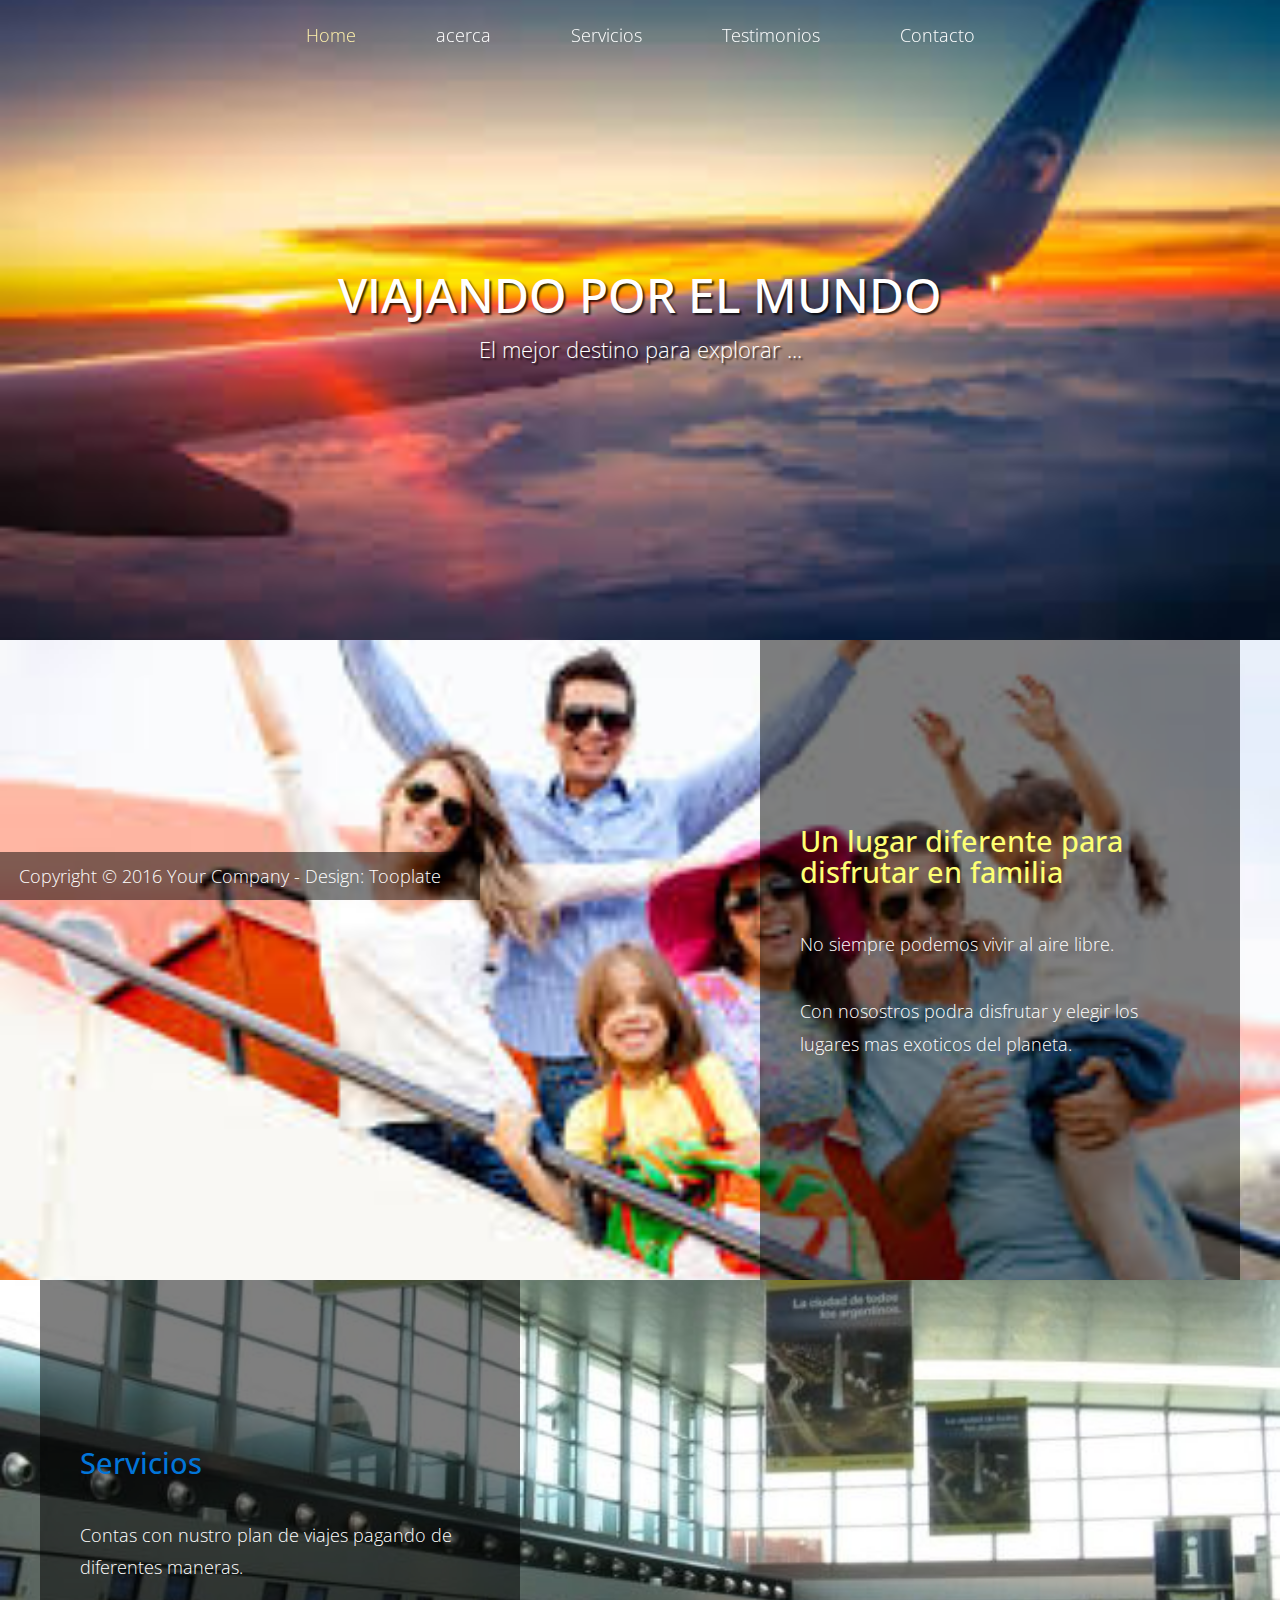
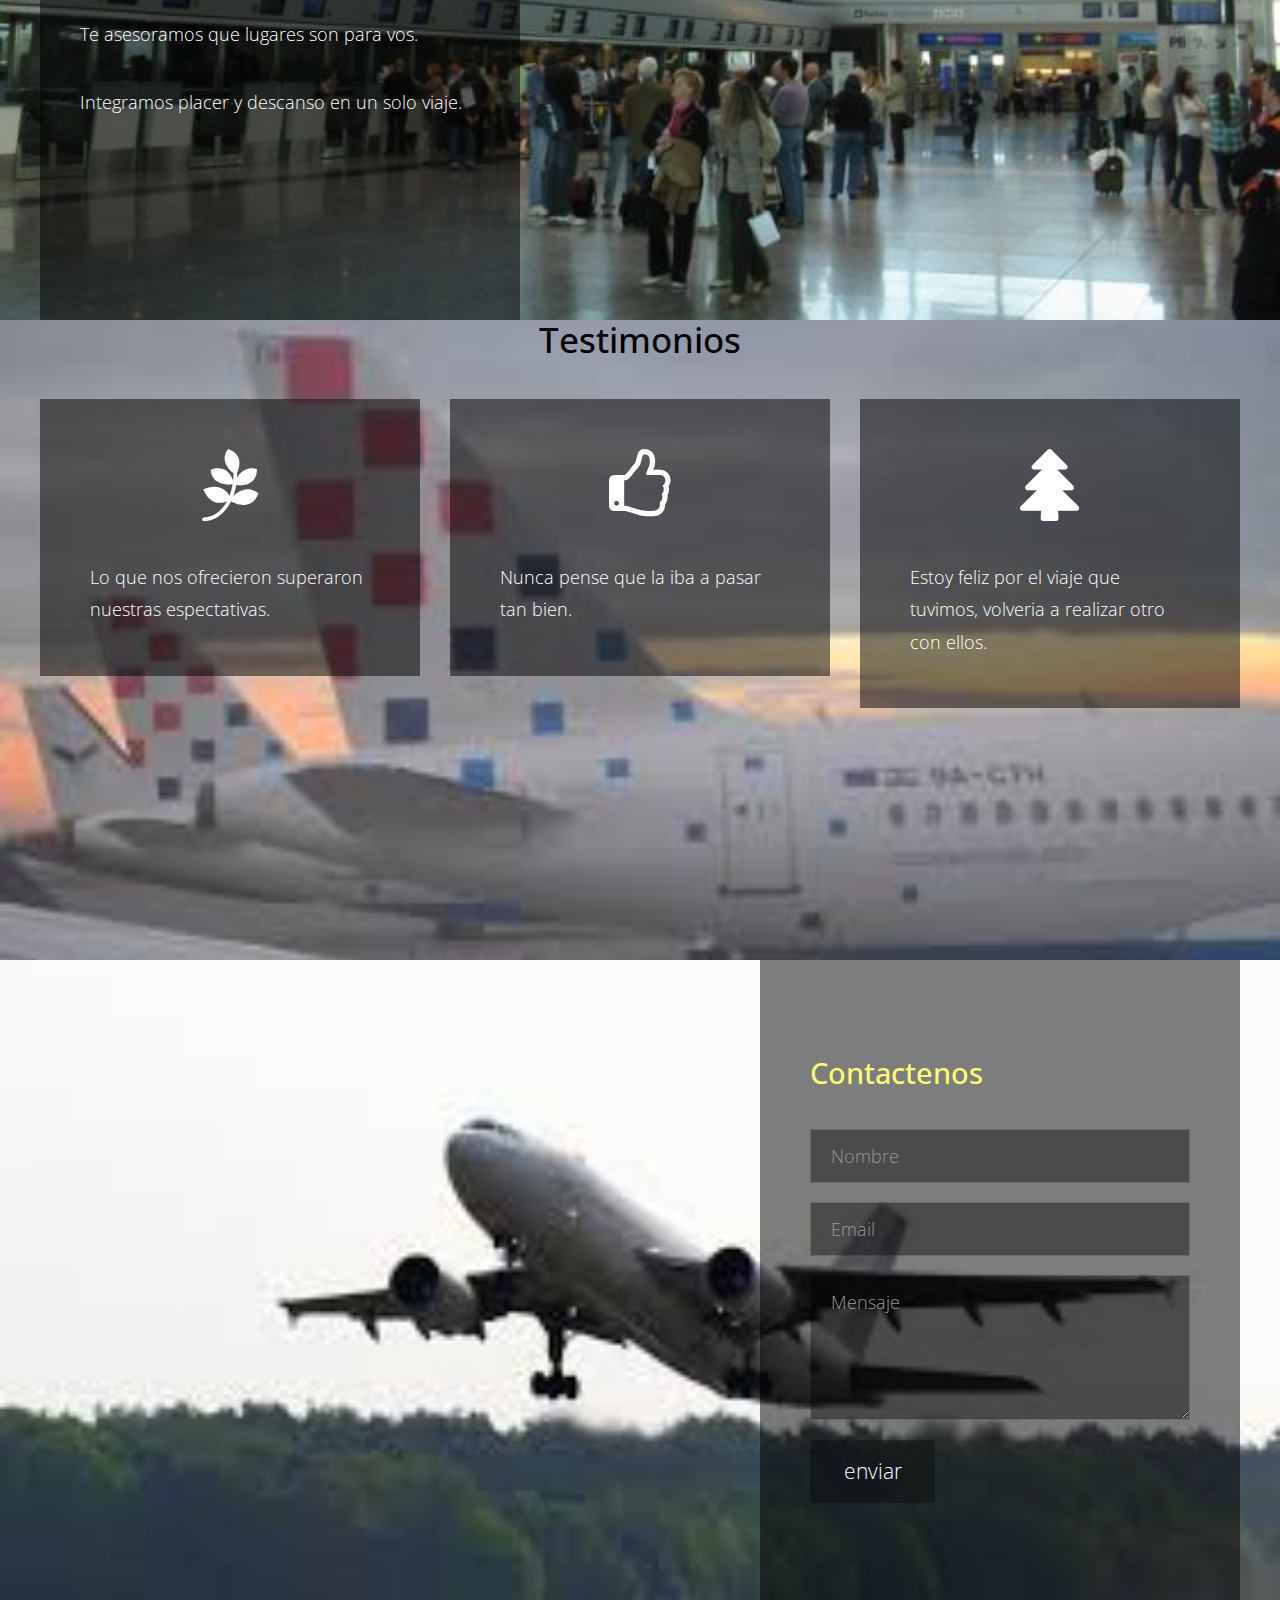
<file: index.html>
<!DOCTYPE html>
<html lang="en">
<head>
    <meta charset="utf-8">
    <meta http-equiv="X-UA-Compatible" content="IE=edge">
    <meta name="viewport" content="width=device-width, initial-scale=1">

    <title>Viajando por el mundo - Responsive HTML Template</title>
<!--

Template 2084 Viajando por el mundo

http://www.tooplate.com/view/2084-zipper

-->
    <!-- load stylesheets -->
    <link rel="stylesheet" href="https://fonts.googleapis.com/css?family=Open+Sans:300,400">  <!-- Google web font "Open Sans" -->
    <link rel="stylesheet" href="font-awesome-4.7.0/css/font-awesome.min.css">                <!-- Font Awesome -->
    <link rel="stylesheet" href="css/bootstrap.min.css">                                      <!-- Bootstrap style -->
    <link rel="stylesheet" href="css/tooplate-style.css">                                   <!-- Templatemo style -->

    <!-- HTML5 shim and Respond.js for IE8 support of HTML5 elements and media queries -->
    <!-- WARNING: Respond.js doesn't work if you view the page via file:// -->
        <!--[if lt IE 9]>
          <script src="https://oss.maxcdn.com/html5shiv/3.7.2/html5shiv.min.js"></script>
          <script src="https://oss.maxcdn.com/respond/1.4.2/respond.min.js"></script>
          <![endif]-->
</head>

    <body>

        <div class="container-fluid">
            <!-- Navigation -->        
            <div class="tm-nav">
                <nav class="navbar">

                    <button class="navbar-toggler hidden-md-up" type="button" data-toggle="collapse" data-target="#tmNavbar"></button> <!-- &#9776; ☰ -->
                    <div class="collapse navbar-toggleable-sm text-xs-center tm-navbar" id="tmNavbar">
                        <ul class="nav navbar-nav">
                            <li class="nav-item active selected">
                                <a class="nav-link current" href="#home">Home <span class="sr-only">(current)</span></a>
                            </li>
                            <li class="nav-item">
                                <a class="nav-link" href="#acerca">acerca</a>
                            </li>
                            <li class="nav-item">
                                <a class="nav-link" href="#servicios">Servicios</a>
                            </li>
                            <li class="nav-item">
                                <a class="nav-link" href="#testimonios">Testimonios</a>
                            </li>
                            <li class="nav-item">
                                <a class="nav-link" href="#contacto">Contacto</a>
                            </li>
                        </ul>
                    </div>
                </nav>
            </div>
            
            <section class="tm-section tm-section-home tm-flex-center" id="home">                
                
                <div class="tm-hero">
                    <div class="row">
                        <div class="col-lg-12">
                            <h1 class="text-uppercase tm-hero-title">Viajando por el mundo</h1>
                            <p class="tm-hero-subtitle">El mejor destino para explorar ...</p>
                        </div>
                    </div>
                </div>                

            </section>
            
            <!-- Section 2 -->
            <section class="tm-section tm-section-acerca" id="acerca">

                <div class="tm-page-content-width">
                    <div class="tm-bg-black-translucent tm-content-box tm-content-box-right tm-flex-center">
                        <div class="tm-content-box-inner">
                            <h2 class="tm-section-title">Un lugar diferente para disfrutar en familia</h2>
                            <p>No siempre podemos vivir al aire libre.</p>
                            <p>Con nosostros podra disfrutar y elegir los lugares mas exoticos del planeta.</p>   
                        </div>                        
                    </div>                    
                </div>
                
            </section>
            
            <!-- Section 3 -->
            <section class="tm-section tm-section-servicios" id="servicios">
                
                <div class="tm-page-content-width">
                    <div class="tm-bg-black-translucent tm-content-box tm-flex-center">
                        <div class="tm-content-box-inner">  
                            <h2 class="tm-section-title"><a href="Servicios.html"link="servicios.html">Servicios</a></h2>                           
                            <p>Contas con nustro plan de viajes pagando de diferentes maneras.</p>
                            <p>Te asesoramos que lugares son para vos.</p>
                            <p>Integramos placer y descanso en un solo viaje.</p>
                        </div>                        
                    </div> 
                </div>                
            </section>

            <!-- Section 4 -->
            <section class="tm-section tm-section-testimonios" id="testimonios">
                <div class="tm-page-content-width">
                    <h2 class="tm-section-title tm-section-title-big text-xs-center tm-text-black">Testimonios</h2>
                    <div class="row">
                        <div class="tm-3-col-container">                                        
                            <div class="col-xs-12 col-sm-6 col-md-4 col-lg-4 tm-3-col-textbox">
                                <div class="text-xs-left tm-textbox tm-textbox-padding tm-bg-black-translucent tm-3-col-textbox-inner">
                                    <i class="fa fa-4x fa-pagelines tm-fa"></i>
                                                                               
                                    <p class="tm-text tm-margin-b-0">Lo que nos ofrecieron superaron nuestras espectativas.</p>
                                </div>
                            </div>
                            <div class="col-xs-12 col-sm-6 col-md-4 col-lg-4 tm-3-col-textbox">
                                <div class="text-xs-left tm-textbox tm-textbox-padding tm-bg-black-translucent tm-3-col-textbox-inner">
                                    <i class="fa fa-4x fa-thumbs-o-up tm-fa"></i>
                                    
                                    <p class="tm-text tm-margin-b-0">Nunca pense que la iba a pasar tan bien.</p>
                                </div>          
                            </div>
                            <div class="col-xs-12 col-sm-6 col-md-4 col-lg-4 tm-3-col-textbox">
                                <div class="text-xs-left tm-textbox tm-textbox-padding tm-bg-black-translucent tm-3-col-textbox-inner">
                                    <i class="fa fa-4x fa-tree tm-fa"></i>
                                    
                                    <p class="tm-text tm-margin-b-0">Estoy feliz por el viaje que tuvimos, volveria a realizar otro con ellos.</p>
                                </div>          
                            </div>                                        
                        </div>
                    </div>
                </div>                
            </section>

            <!-- Section 5 -->
            <section class="tm-section tm-section-contacto" id="contacto">
                <div class="tm-page-content-width">
                    <div class="tm-bg-black-translucent text-xs-left tm-textbox tm-2-col-textbox-2 tm-textbox-padding tm-textbox-padding-contact tm-content-box  tm-content-box-right">
                        <h2 class="tm-section-title">Contactenos</h2>
                        
                        <!-- contact form -->
                        <form action="index.html" method="post" class="tm-contact-form">

                            <div class="form-group">
                                <input type="text" id="contact_name" name="contact_name" class="form-control" placeholder="Nombre"  required/>
                            </div>
                
                            <div class="form-group">                                                        
                                <input type="email" id="contact_email" name="contact_email" class="form-control" placeholder="Email"  required/>
                            </div>                                                        
                            
                            <div class="form-group">
                                <textarea id="contact_message" name="contact_message" class="form-control" rows="5" placeholder="Mensaje" required></textarea>
                            </div> 

                            <button type="submit" class="tm-submit-btn">enviar</button>  
                        
                        </form>  
                    </div>
                </div>
                <div class="tm-bg-black-translucent tm-copyright-div">
                    <p class="tm-copyright-text">Copyright &copy; 2016 Your Company - Design: Tooplate</p>
                </div>                
            </section>

        </div>
        
        <!-- load JS files -->
        <script src="js/jquery-1.11.3.min.js"></script>         <!-- jQuery (https://jquery.com/download/) -->
        <script src="https://www.atlasestateagents.co.uk/javascript/tether.min.js"></script> <!-- Tether for Bootstrap (http://stackoverflow.com/questions/34567939/how-to-fix-the-error-error-bootstrap-tooltips-require-tether-http-github-h) -->
        <script src="js/bootstrap.min.js"></script>             <!-- Bootstrap js (v4-alpha.getbootstrap.com/) -->
        <script src="js/jquery.singlePageNav.min.js"></script>  <!-- Single page nav (https://github.com/ChrisWojcik/single-page-nav) -->
        
        <script>     
          
            // Check scroll position and add/remove background to navbar
            function checkScrollPosition() {
                
                if($(window).width() < 767) {
                    $(".tm-nav").removeClass("scroll");
                    return;
                }

                if($(window).scrollTop() > 50) {
                  $(".tm-nav").addClass("scroll");
              } else {        
                  $(".tm-nav").removeClass("scroll");
              }
            }

            $(document).ready(function () {   
                // Single page nav
                $('.tm-nav').singlePageNav({
                    offset: 57,
                    filter: ':not(.external)',
                    updateHash: true        
                });

                checkScrollPosition();

                // navbar
                $('.navbar-toggle').click(function(){
                    $('.main-menu').toggleClass('show');
                });

                $('.main-menu a').click(function(){
                    $('.main-menu').removeClass('show');
                });
            });

            $(window).on("scroll", function() {
                checkScrollPosition();    
            });

            $('#tmNavbar a').click(function(){
                $('#tmNavbar').collapse('hide');
            });

        </script>             

</body>
</html>
</file>
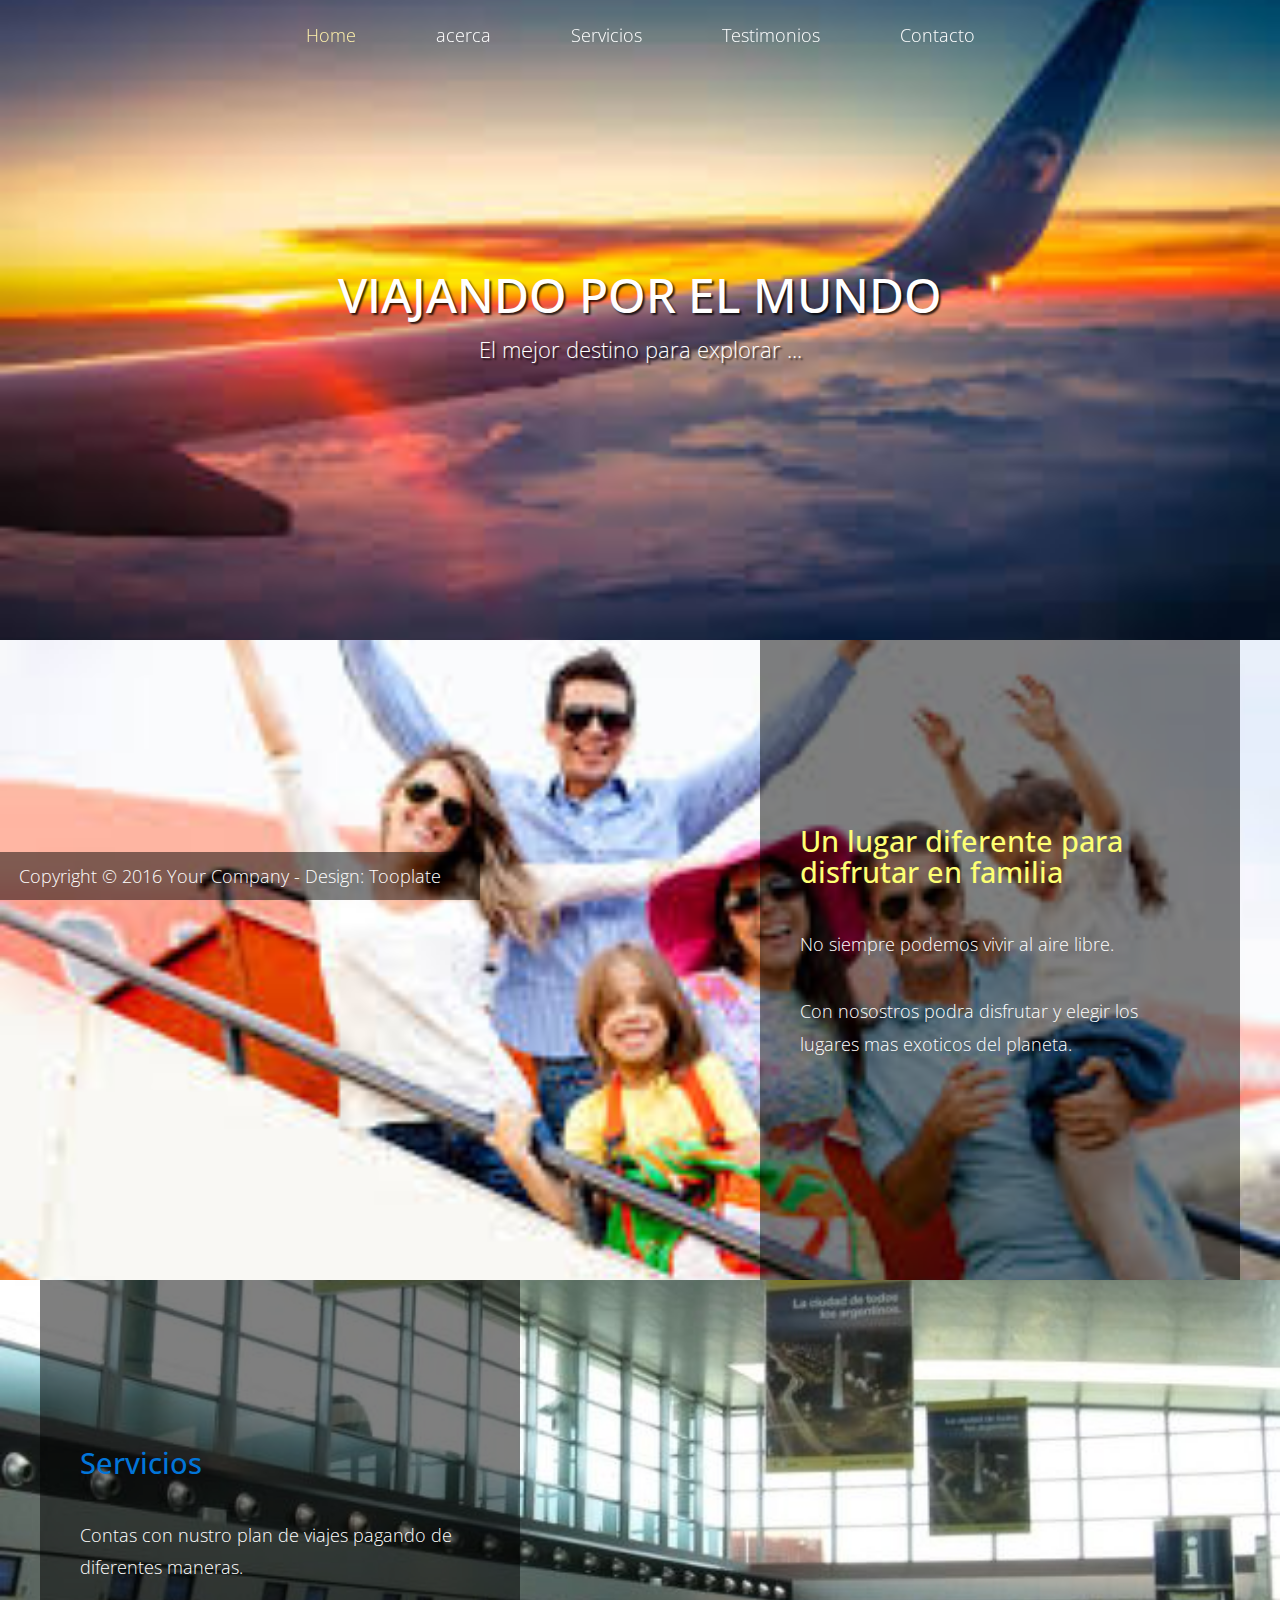
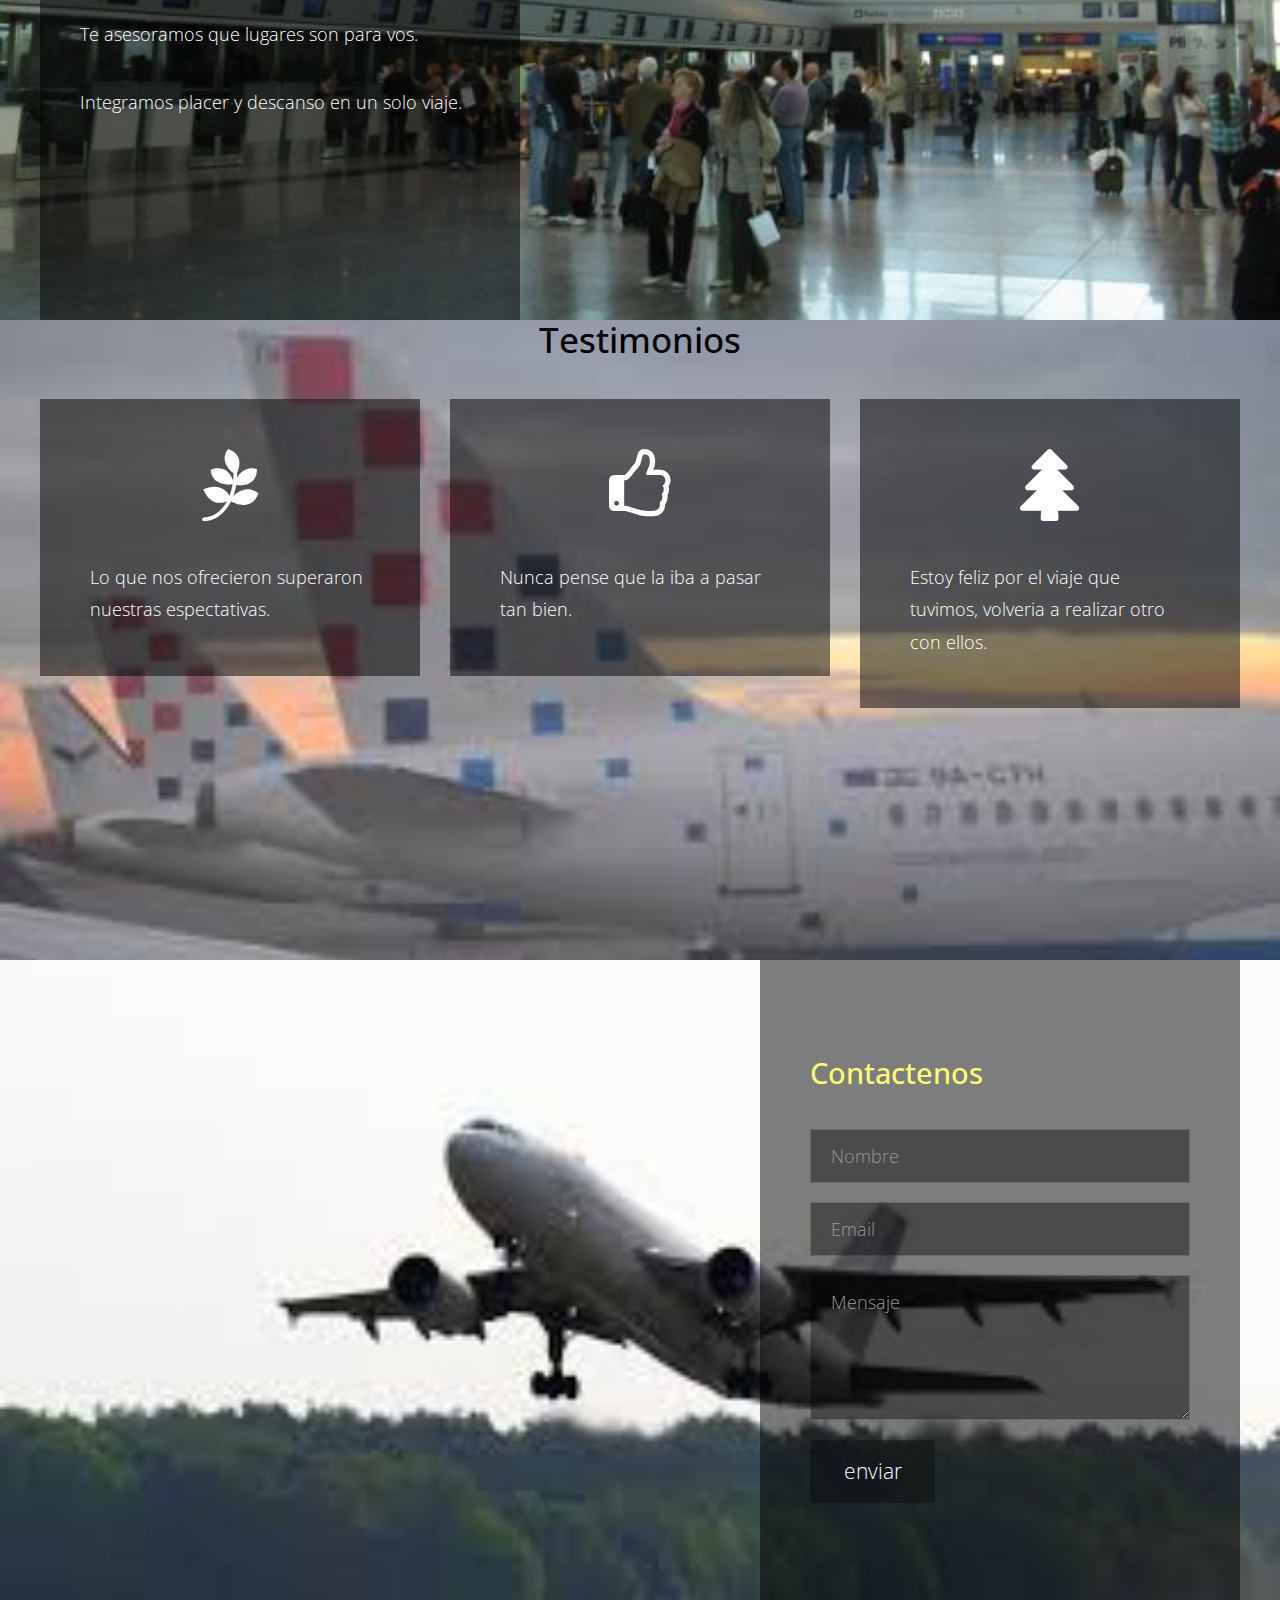
<file: servicios.html>
<!DOCTYPE html>
<html lang="en">
<head>
    <meta charset="utf-8">
    <meta http-equiv="X-UA-Compatible" content="IE=edge">
    <meta name="viewport" content="width=device-width, initial-scale=1">

    <title>Viajando por el mundo - Responsive HTML Template</title>
<!--

Template 2084 Viajando por el mundo

http://www.tooplate.com/view/2084-zipper

-->
    <!-- load stylesheets -->
    <link rel="stylesheet" href="https://fonts.googleapis.com/css?family=Open+Sans:300,400">  <!-- Google web font "Open Sans" -->
    <link rel="stylesheet" href="font-awesome-4.7.0/css/font-awesome.min.css">                <!-- Font Awesome -->
    <link rel="stylesheet" href="css/bootstrap.min.css">                                      <!-- Bootstrap style -->
    <link rel="stylesheet" href="css/tooplate-style.css">                                   <!-- Templatemo style -->

    <!-- HTML5 shim and Respond.js for IE8 support of HTML5 elements and media queries -->
    <!-- WARNING: Respond.js doesn't work if you view the page via file:// -->
        <!--[if lt IE 9]>
          <script src="https://oss.maxcdn.com/html5shiv/3.7.2/html5shiv.min.js"></script>
          <script src="https://oss.maxcdn.com/respond/1.4.2/respond.min.js"></script>
          <![endif]-->
</head>

    <body>

        <div class="container-fluid">
            <!-- Navigation -->        
            <div class="tm-nav">
                <nav class="navbar">

                    <button class="navbar-toggler hidden-md-up" type="button" data-toggle="collapse" data-target="#tmNavbar"></button> <!-- &#9776; ☰ -->
                    <div class="collapse navbar-toggleable-sm text-xs-center tm-navbar" id="tmNavbar">
                        <ul class="nav navbar-nav">
                            <li class="nav-item active selected">
                                <a class="nav-link current" href="#home">Home <span class="sr-only">(current)</span></a>
                            </li>
                            <li class="nav-item">
                                <a class="nav-link" href="#acerca">acerca</a>
                            </li>
                            <li class="nav-item">
                                <a class="nav-link" href="#servicios">Servicios</a>
                            </li>
                            <li class="nav-item">
                                <a class="nav-link" href="#testimonios">Testimonios</a>
                            </li>
                            <li class="nav-item">
                                <a class="nav-link" href="#contacto">Contacto</a>
                            </li>
                        </ul>
                    </div>
                </nav>
            </div>
            
            <section class="tm-section tm-section-home tm-flex-center" id="home">                
                
                <div class="tm-hero">
                    <div class="row">
                        <div class="col-lg-12">
                            <h1 class="text-uppercase tm-hero-title">Viajando por el mundo</h1>
                            <p class="tm-hero-subtitle">El mejor destino para explorar ...</p>
                        </div>
                    </div>
                </div>                

            </section>
            
            <!-- Section 2 -->
            <section class="tm-section tm-section-acerca" id="acerca">

                <div class="tm-page-content-width">
                    <div class="tm-bg-black-translucent tm-content-box tm-content-box-right tm-flex-center">
                        <div class="tm-content-box-inner">
                            <h2 class="tm-section-title">Un lugar diferente para disfrutar en familia</h2>
                            <p>No siempre podemos vivir al aire libre.</p>
                            <p>Con nosostros podra disfrutar y elegir los lugares mas exoticos del planeta.</p>   
                        </div>                        
                    </div>                    
                </div>
                
            </section>
            
            <!-- Section 3 -->
            <section class="tm-section tm-section-servicios" id="servicios">
                
                <div class="tm-page-content-width">
                    <div class="tm-bg-black-translucent tm-content-box tm-flex-center">
                        <div class="tm-content-box-inner">  
                            <h2 class="tm-section-title"><a href="Servicios.html"link="servicios.html">Servicios</a></h2>                           
                            <p>Contas con nustro plan de viajes pagando de diferentes maneras.</p>
                            <p>Te asesoramos que lugares son para vos.</p>
                            <p>Integramos placer y descanso en un solo viaje.</p>
                        </div>                        
                    </div> 
                </div>                
            </section>

            <!-- Section 4 -->
            <section class="tm-section tm-section-testimonios" id="testimonios">
                <div class="tm-page-content-width">
                    <h2 class="tm-section-title tm-section-title-big text-xs-center tm-text-black">Testimonios</h2>
                    <div class="row">
                        <div class="tm-3-col-container">                                        
                            <div class="col-xs-12 col-sm-6 col-md-4 col-lg-4 tm-3-col-textbox">
                                <div class="text-xs-left tm-textbox tm-textbox-padding tm-bg-black-translucent tm-3-col-textbox-inner">
                                    <i class="fa fa-4x fa-pagelines tm-fa"></i>
                                                                               
                                    <p class="tm-text tm-margin-b-0">Lo que nos ofrecieron superaron nuestras espectativas.</p>
                                </div>
                            </div>
                            <div class="col-xs-12 col-sm-6 col-md-4 col-lg-4 tm-3-col-textbox">
                                <div class="text-xs-left tm-textbox tm-textbox-padding tm-bg-black-translucent tm-3-col-textbox-inner">
                                    <i class="fa fa-4x fa-thumbs-o-up tm-fa"></i>
                                    
                                    <p class="tm-text tm-margin-b-0">Nunca pense que la iba a pasar tan bien.</p>
                                </div>          
                            </div>
                            <div class="col-xs-12 col-sm-6 col-md-4 col-lg-4 tm-3-col-textbox">
                                <div class="text-xs-left tm-textbox tm-textbox-padding tm-bg-black-translucent tm-3-col-textbox-inner">
                                    <i class="fa fa-4x fa-tree tm-fa"></i>
                                    
                                    <p class="tm-text tm-margin-b-0">Estoy feliz por el viaje que tuvimos, volveria a realizar otro con ellos.</p>
                                </div>          
                            </div>                                        
                        </div>
                    </div>
                </div>                
            </section>

            <!-- Section 5 -->
            <section class="tm-section tm-section-contacto" id="contacto">
                <div class="tm-page-content-width">
                    <div class="tm-bg-black-translucent text-xs-left tm-textbox tm-2-col-textbox-2 tm-textbox-padding tm-textbox-padding-contact tm-content-box  tm-content-box-right">
                        <h2 class="tm-section-title">Contactenos</h2>
                        
                        <!-- contact form -->
                        <form action="index.html" method="post" class="tm-contact-form">

                            <div class="form-group">
                                <input type="text" id="contact_name" name="contact_name" class="form-control" placeholder="Nombre"  required/>
                            </div>
                
                            <div class="form-group">                                                        
                                <input type="email" id="contact_email" name="contact_email" class="form-control" placeholder="Email"  required/>
                            </div>                                                        
                            
                            <div class="form-group">
                                <textarea id="contact_message" name="contact_message" class="form-control" rows="5" placeholder="Mensaje" required></textarea>
                            </div> 

                            <button type="submit" class="tm-submit-btn">enviar</button>  
                        
                        </form>  
                    </div>
                </div>
                <div class="tm-bg-black-translucent tm-copyright-div">
                    <p class="tm-copyright-text">Copyright &copy; 2016 Your Company - Design: Tooplate</p>
                </div>                
            </section>

        </div>
        
        <!-- load JS files -->
        <script src="js/jquery-1.11.3.min.js"></script>         <!-- jQuery (https://jquery.com/download/) -->
        <script src="https://www.atlasestateagents.co.uk/javascript/tether.min.js"></script> <!-- Tether for Bootstrap (http://stackoverflow.com/questions/34567939/how-to-fix-the-error-error-bootstrap-tooltips-require-tether-http-github-h) -->
        <script src="js/bootstrap.min.js"></script>             <!-- Bootstrap js (v4-alpha.getbootstrap.com/) -->
        <script src="js/jquery.singlePageNav.min.js"></script>  <!-- Single page nav (https://github.com/ChrisWojcik/single-page-nav) -->
        
        <script>     
          
            // Check scroll position and add/remove background to navbar
            function checkScrollPosition() {
                
                if($(window).width() < 767) {
                    $(".tm-nav").removeClass("scroll");
                    return;
                }

                if($(window).scrollTop() > 50) {
                  $(".tm-nav").addClass("scroll");
              } else {        
                  $(".tm-nav").removeClass("scroll");
              }
            }

            $(document).ready(function () {   
                // Single page nav
                $('.tm-nav').singlePageNav({
                    offset: 57,
                    filter: ':not(.external)',
                    updateHash: true        
                });

                checkScrollPosition();

                // navbar
                $('.navbar-toggle').click(function(){
                    $('.main-menu').toggleClass('show');
                });

                $('.main-menu a').click(function(){
                    $('.main-menu').removeClass('show');
                });
            });

            $(window).on("scroll", function() {
                checkScrollPosition();    
            });

            $('#tmNavbar a').click(function(){
                $('#tmNavbar').collapse('hide');
            });

        </script>             

</body>
</html>
</file>
<file: css/tooplate-style.css>
/*
Template 2084 Zipper

http://www.tooplate.com/view/2084-zipper
*/
body {
	font-family: 'Open Sans', Helvetica, Arial, sans-serif;
	font-size: 18px;
	font-weight: 300;
	overflow-x: hidden;
}

button { cursor: pointer; }
a, button { transition: all 0.3s ease; }
a:hover,
a:focus {
	text-decoration: none;
	outline: none;
}

.container-fluid { 
	padding-left: 0; 
	padding-right: 0;
	overflow-x: hidden;
}

.tm-section {
	background-position: center center;
    background-size: cover;
    background-repeat: no-repeat;
    min-height: 640px;
}

.tm-section-home { background-image: url(../img/imagen-01.jpg); }
.tm-section-acerca { background-image: url(../img/imagen-02.jpg); }
.tm-section-servicios { background-image: url(../img/imagen-03.jpg); }
.tm-section-testimonios { background-image: url(../img/image-04.jpg); }
.tm-section-contacto { background-image: url(../img/image-05.jpg); }

.navbar-toggler {
    background-color: rgba(0,0,0,0.3);
    background-image: url(../img/tm-navbar.png);
    border-radius: 0;
    border: none;
    color: rgb(255,255,255);
    display: block;
    margin: 0 auto;     
}

button:focus { outline: none; }
h1, h2, p {	color: white; }

p { 
	font-weight: 300;
	line-height: 1.8;
	margin-bottom: 35px;
}

.tm-section-title {
	color: #fdff73;
	font-size: 1.8rem;
	margin-bottom: 40px;	
}

.tm-section-title-big { font-size: 2.2rem; }

.tm-nav {
	display: -ms-flexbox;
	display: -webkit-flex;
	display: flex;
    -ms-flex-pack: center;
        -webkit-justify-content: center;
            justify-content: center;
	position: fixed;
    width: 100%;  
    transition: all 0.3s ease;  
    z-index: 1000;
}

.tm-nav.scroll {
    background: rgba(0, 0, 0, 0.50);
    padding: 0;
}

.tm-nav.scroll .navbar { padding: 0; }
.nav-link, .nav-link:focus { color: white; }

.nav-link:hover,
.tm-nav ul li .current { color: #fff1ab; }

.navbar-nav .nav-link {
    padding-top: .9rem;
    padding-bottom: .9rem;
    padding-left: 2rem;
    padding-right: 2rem;
}

.tm-hero {
	display: -ms-flexbox;
	display: -webkit-flex;
	display: flex;
	-ms-flex-align: center;
	    -webkit-align-items: center;
	        align-items: center;
	-ms-flex-pack: center;
	    -webkit-justify-content: center;
	        justify-content: center;
	text-align: center;
	min-height: 640px; /*for IE 11 & 10*/
}

.tm-hero-title { font-size: 3rem; }
.tm-hero-subtitle { 
	font-size: 1.4rem; 
	margin-bottom: 0;
}

.tm-hero-title,
.tm-hero-subtitle {
	text-shadow: 2px 2px 2px rgba(0, 0, 0, 0.8);
}

.tm-bg-black-translucent { background-color: rgba(0, 0, 0, 0.5); }

.tm-content-box {
	height: 100%;
	min-height: 640px;
	max-width: 480px;	
	padding: 40px;	
	display: -ms-flexbox;	
	display: -webkit-flex;	
	display: flex;   
	-webkit-flex-direction: column;   
	    -ms-flex-direction: column;   
	        flex-direction: column; 
    -ms-flex-pack: center;    
        -webkit-justify-content: center;    
            justify-content: center;
}

.tm-content-box-right {
	margin-left: auto;
	margin-right: 0;
}

.tm-page-content-width {
	max-width: 1200px;
	margin: 0 auto;
	width: 100%;
}

.tm-flex-center {
	display: -ms-flexbox;
	display: -webkit-flex;
	display: flex;
    -ms-flex-direction: column;
        -webkit-flex-direction: column;
            flex-direction: column;
    -ms-flex-pack: center;
        -webkit-justify-content: center;
            justify-content: center;
}

.tm-textbox-padding { padding: 50px; }
.tm-text-black { color: black; }
.tm-fa { 
	color: white;
	padding-bottom: 40px;
    text-align: center;
    width: 100%;
}
.tm-margin-b-0 { margin-bottom: 0; }

.tm-section-testimonials { 
	padding-top: 80px; 
	padding-bottom: 80px;
}

.form-control {
	background-color: rgba(0, 0, 0, 0.4);
	color: white;
	border-radius: 0;
	font-size: 1.15rem;
	padding: .9rem 1.25rem;
}

.form-control:focus {
	background-color: rgba(0,0,0,0.6);
	color: white;
}

.form-group { margin-bottom: 1.2rem; }

.tm-submit-btn {
	color: white;
    background-color: rgba(0,0,0,0.3);
    border: none;
    padding: 1rem 2.1rem;
    font-size: 1.3rem;
    transition: all 0.3s ease;
}

.tm-submit-btn:hover,
.tm-submit-btn:active {
	background-color: rgba(0,0,0,0.5);
}

.tm-section-contact { position: relative; }

.tm-copyright-div {
	padding: 0.5rem 2.4rem 0.5rem 1.2rem;
	position: absolute;
    bottom: 0;
    display: inline-block;
}

.tm-copyright-text { margin-bottom: 0; }

@media screen and (max-width: 991px) {
	.tm-3-col-textbox {
		width: 50%;
		margin-bottom: 30px;
	}

	.tm-copyright-div {	position: static; }
}

@media screen and (max-width: 767px) {
	.tm-3-col-textbox {
		float: none;
		max-width: 480px;
		margin-left: auto;
		margin-right: auto;
		width: 100%;
	}

	.tm-navbar { background-color: rgba(0,0,0,0.6); }
	.navbar-nav .nav-item {	float: none; }
	.navbar-nav .nav-item+.nav-item { margin-left: 0; }
	.navbar { width: 100%; }

	.navbar-toggleable-sm .navbar-nav {
		margin-top: 0;
		margin-bottom: 0;
	}
}

@media screen and (max-height: 639px) {
	.tm-section-home,
	.tm-hero {
		height: 100vh;
		min-height: 100%;
	}
}
</file>
